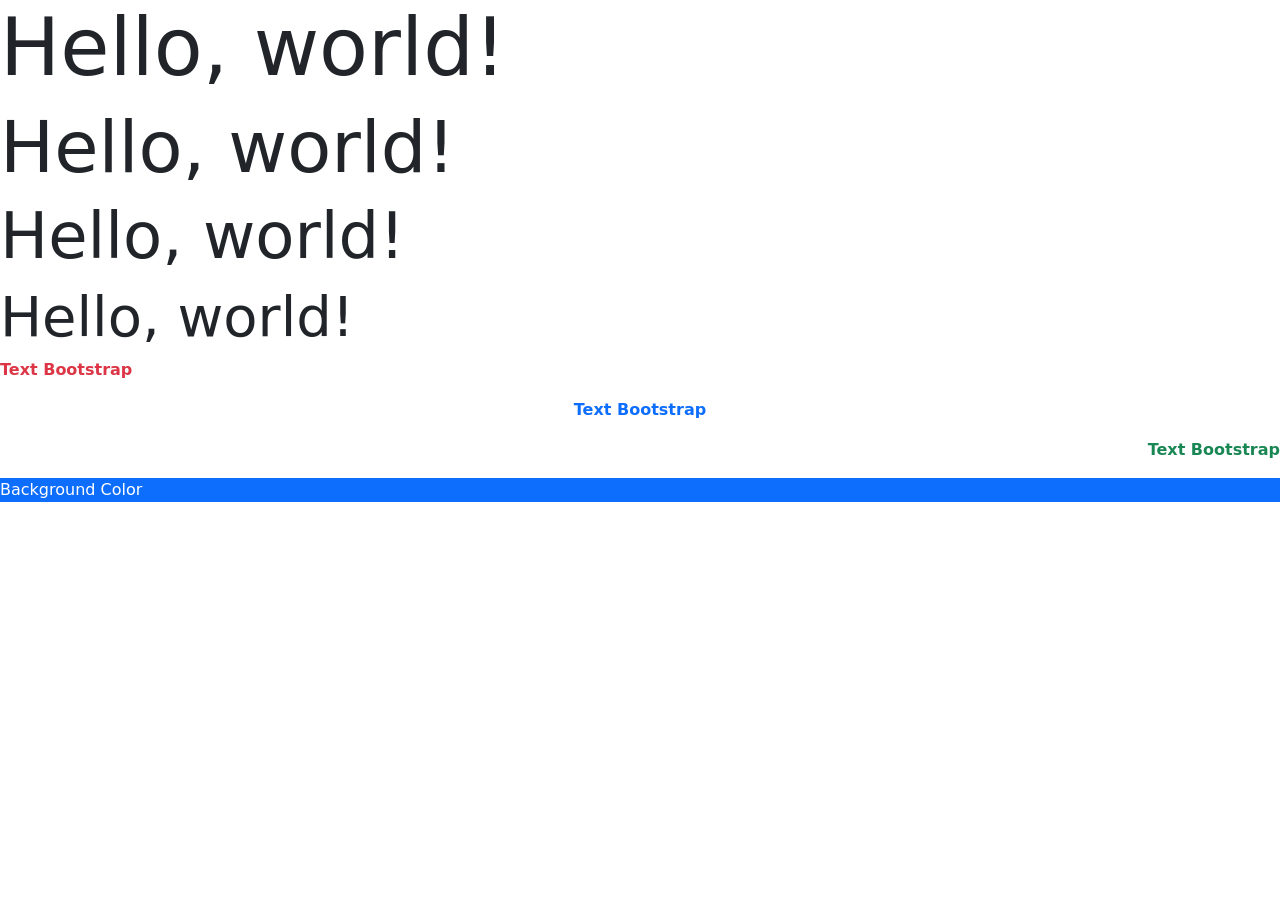
<file: Bootstrap/index.html>
<!doctype html>
<html lang="en">
  <head>
    <meta charset="utf-8">
    <meta name="viewport" content="width=device-width, initial-scale=1">
    <title>Bootstrap demo</title>
    <link href="https://cdn.jsdelivr.net/npm/bootstrap@5.3.8/dist/css/bootstrap.min.css" rel="stylesheet" integrity="sha384-sRIl4kxILFvY47J16cr9ZwB07vP4J8+LH7qKQnuqkuIAvNWLzeN8tE5YBujZqJLB" crossorigin="anonymous">
  </head>
  <body>
    <h1 class="display-1">Hello, world!</h1>
    <h2 class="display-2">Hello, world!</h2>
    <h3 class="display-3">Hello, world!</h3>
    <h4 class="display-4">Hello, world!</h4>
    <p class="text-start text-danger fw-bold">Text Bootstrap</p>
    <p class="text-center text-primary fw-bold">Text Bootstrap</p>
    <p class="text-end text-success fw-bold">Text Bootstrap</p>
     <div class="bg-primary text-white">Background Color</div>
    <script src="https://cdn.jsdelivr.net/npm/bootstrap@5.3.8/dist/js/bootstrap.bundle.min.js" integrity="sha384-FKyoEForCGlyvwx9Hj09JcYn3nv7wiPVlz7YYwJrWVcXK/BmnVDxM+D2scQbITxI" crossorigin="anonymous"></script>
  
  </body>
</html>
</file>
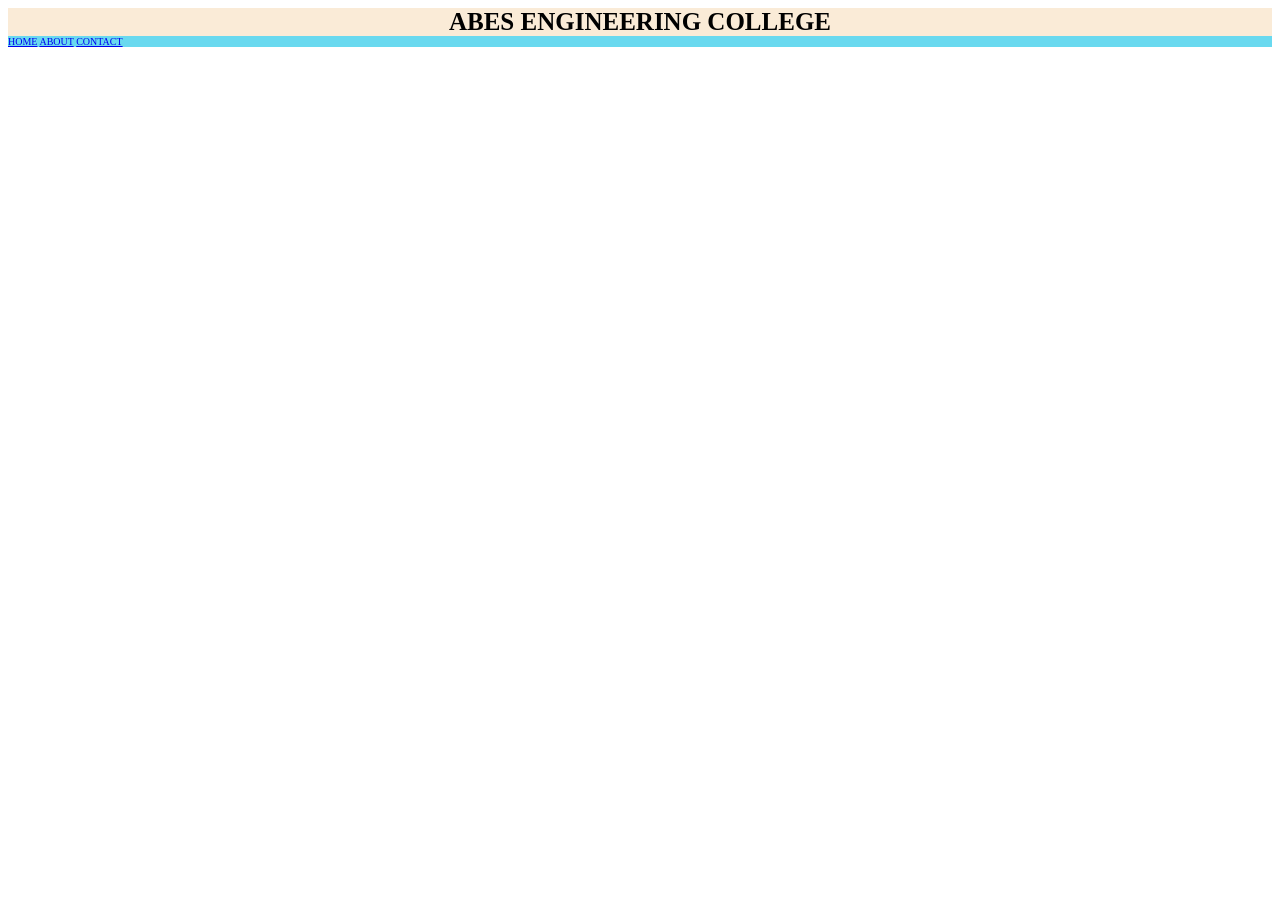
<file: Folder/1.html>
<!DOCTYPE html>
<html lang="en">

<head>
    <meta charset="UTF-8">
    <meta name="viewport" content="width=device-width, initial-scale=1.0">
    <title>Document</title>
    <header style="text-align: center; font-weight: bold ; background-color: antiquewhite; font-size:25px;">ABES
        ENGINEERING COLLEGE</header>
</head>

<body>
    <div style="background-color: rgb(105, 217, 239); margin-top: 0px; font-size: 10px;">
        <td><a href="#" target="_blank">HOME</a></td>
        <td><a href="#" target="_blank">ABOUT</a></td>
        <td><a href="#" target="_blank">CONTACT</a></td>
    </div>


</body>

</html>
</file>
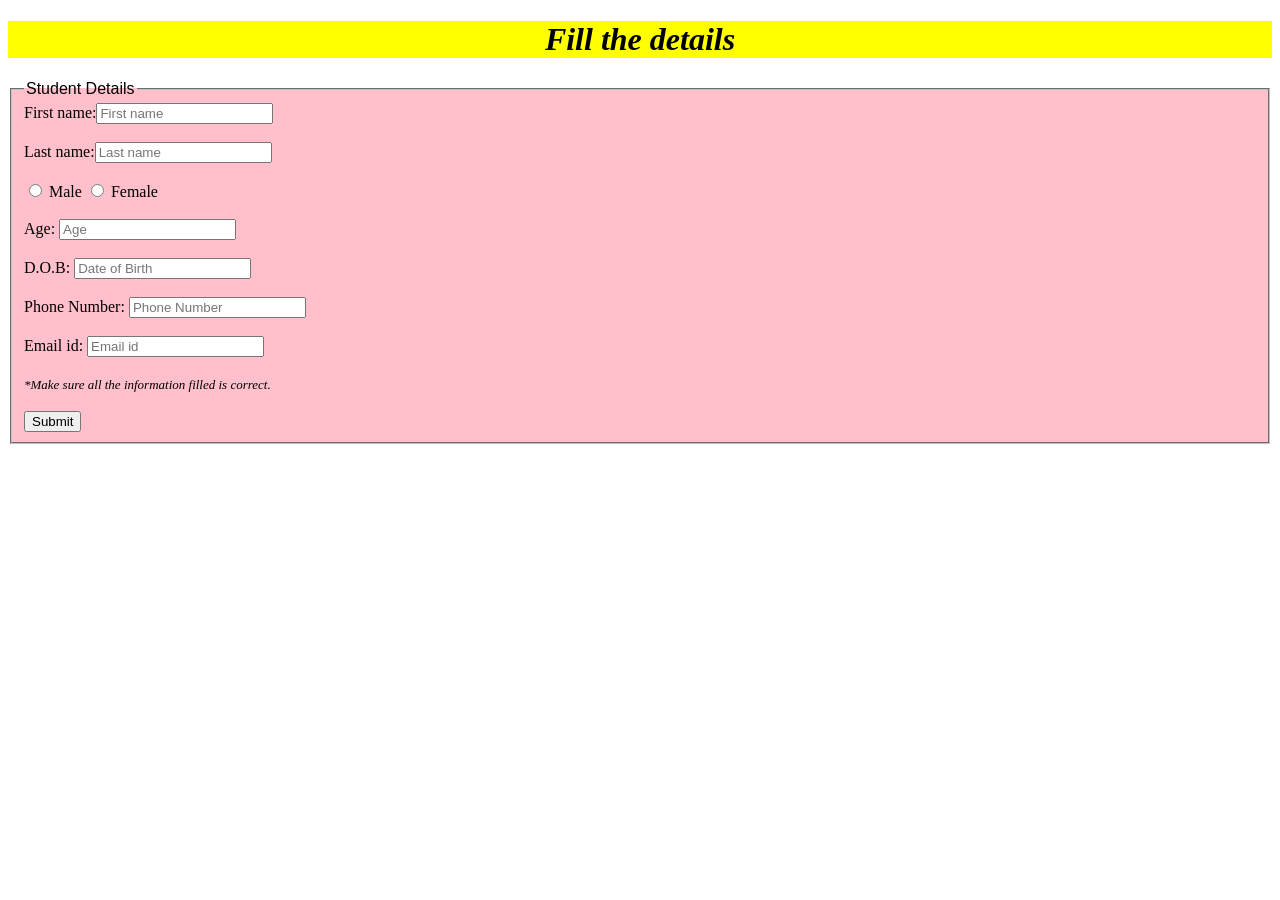
<file: Folder/studentRegistrationform.html>
<!DOCTYPE html>
<html lang="en">
<head>
    <meta charset="UTF-8">
    <meta name="viewport" content="width=device-width, initial-scale=1.0">
    <title>Form</title>
</head>
<h1 style="text-align:center;font-style: italic;background:yellow;;">
    Fill the details
</h1>
<body>
    <fieldset style="background-color:pink">
        <legend style="font-family: Impact, Haettenschweiler, 'Arial Narrow Bold', sans-serif;">Student Details</legend>
    <form>
        First name:<input type="text" placeholder="First name">
        
        <br>
        <br>
        Last name:<input type="text" placeholder="Last name">
        <br><br>
        <label Gender: ></label>
        <input type="radio" name="radio">
        <label>Male</label>
        <input type="radio" name="radio">
        <label>Female</label>
        <br><br>
        <label>Age:</label>
        <input type="number" placeholder="Age">
        <br><br>
        <label>D.O.B:</label>
        <input type="number" placeholder="Date of Birth">
        <br><br>

<label>Phone Number:</label>
<input type="tel" placeholder="Phone Number">
<br><br>
<label>Email id:</label>
<input type="character" placeholder="Email id">
<br><br>
<label style="font-size: small;font-style: oblique;">*Make sure all the information filled is correct.</label>
<br><br>
<input type="submit">

</fieldset>

    </form>
    
    
</body>
</html>
</file>
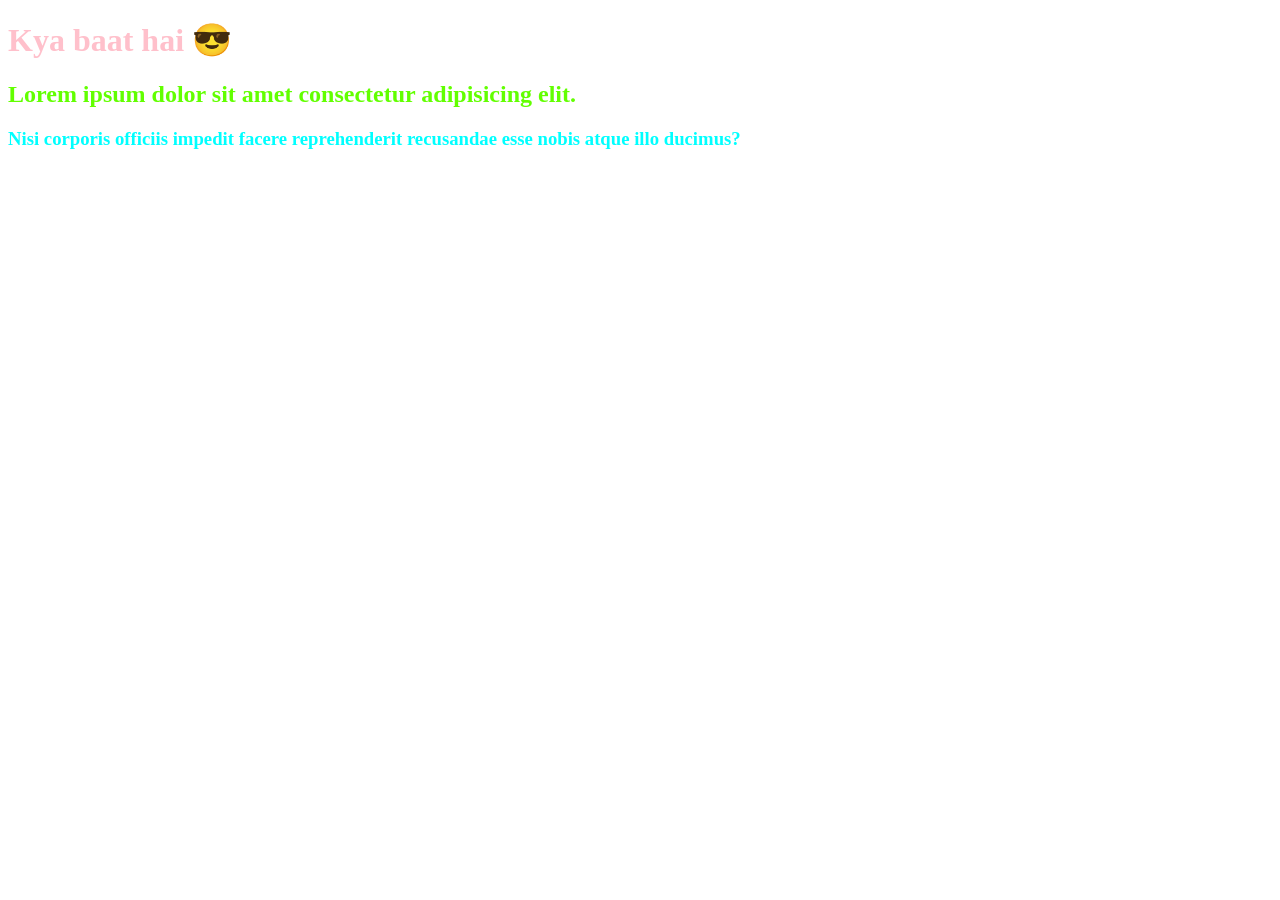
<file: Folder/style.html>
<!DOCTYPE html>
<html lang="en">
<head>
    <meta charset="UTF-8">
    <meta name="viewport" content="width=device-width, initial-scale=1.0">
    <title>Document</title>
</head>
<body>
    
    <h1 style=color:pink>Kya baat hai 😎</h1>
    <h2 style=color:rgb(98,255,0)>
        Lorem ipsum dolor sit amet consectetur adipisicing elit. </h2>
        <h3 style="color: aqua;">Nisi corporis officiis impedit facere reprehenderit recusandae esse nobis atque illo ducimus?</h3> 
   
        
</body>
</html>
</file>
